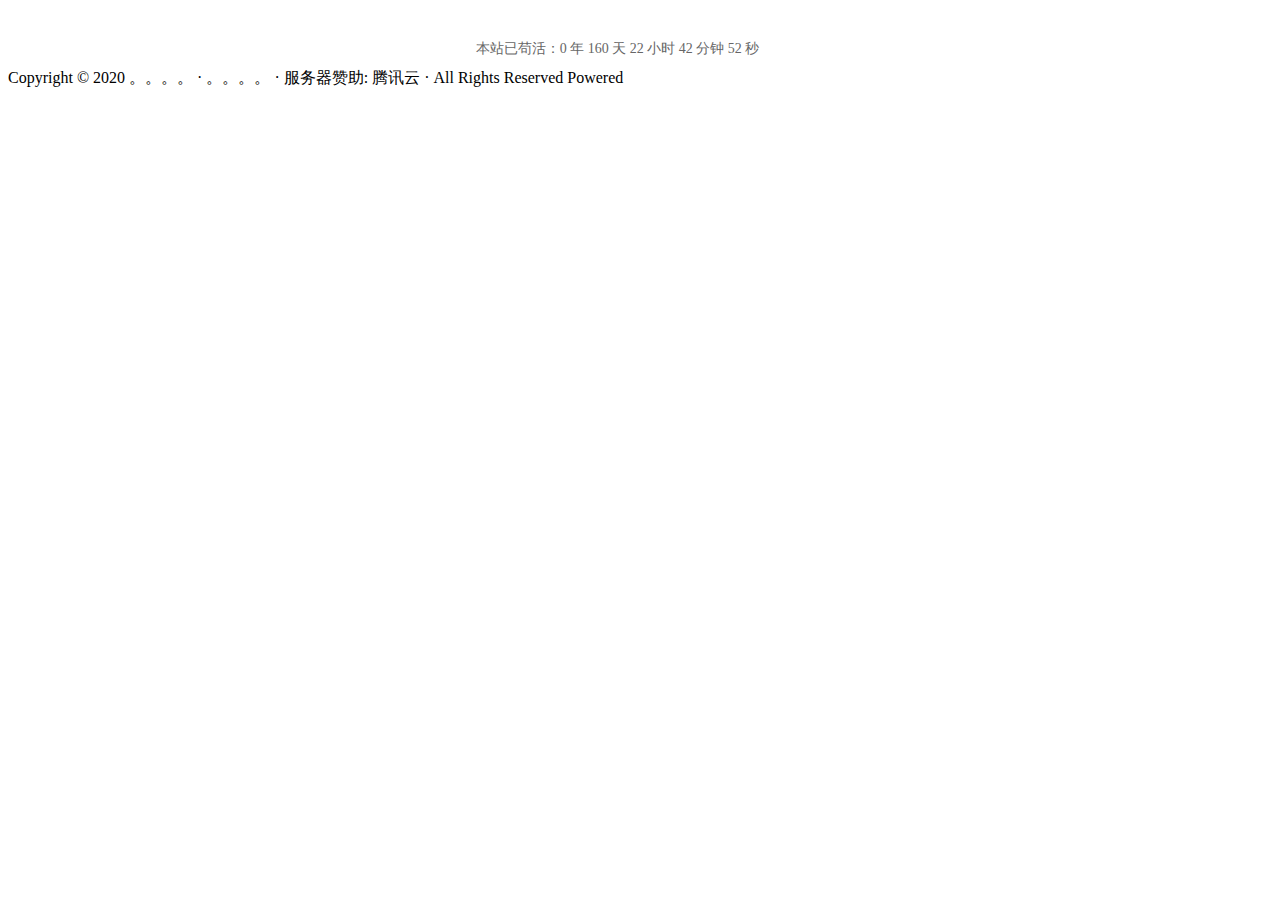
<file: src/main/resources/templates/footer.html>
<!DOCTYPE HTML>
<html xmlns:th="http://www.thymeleaf.org">
<body >
<script>
    function show_date_time() {
        window.setTimeout("show_date_time()", 1000);
        BirthDay = new Date("02/29/2020 00:00:00");
        today = new Date();
        timeold = (today.getTime() - BirthDay.getTime());
        sectimeold = timeold / 1000;
        secondsold = Math.floor(sectimeold);
        msPerDay = 24 * 60 * 60 * 1000;
        e_daysold = timeold / msPerDay;
        daysold = Math.floor(e_daysold);
        e_hrsold = (e_daysold - daysold) * 24;
        hrsold = Math.floor(e_hrsold);
        e_minsold = (e_hrsold - hrsold) * 60;
        minsold = Math.floor((e_hrsold - hrsold) * 60);
        seconds = Math.floor((e_minsold - minsold) * 60);
        $("#span_dt_dt").innerHTML = "此破站已苟活:" + daysold + "天" + hrsold + "小时" + minsold + "分" + seconds + "秒";
    }
    show_date_time();
</script>
<div th:fragment="foot">

    <div class="text-center"
         style="font-size: 14px;font-family: 楷体;color: #666;margin-top:30px;padding: 10px 37%" id="span_dt_dt">本站已苟活：0 年 160 天 22 小时 42 分钟 52 秒</div>
    <div class="footer text-center">Copyright © 2020 。。。。 · 。。。。 · 服务器赞助: 腾讯云 · All Rights Reserved Powered</div>
    <script>
        function show_date_time() {
            window.setTimeout("show_date_time()", 1000);
            BirthDay = new Date("03/08/2020 00:00:00");
            today = new Date();
            timeold = (today.getTime() - BirthDay.getTime());
            sectimeold = timeold / 1000;
            secondsold = Math.floor(sectimeold);
            msPerDay = 24 * 60 * 60 * 1000;
            e_daysold = timeold / msPerDay;
            daysold = Math.floor(e_daysold);
            e_hrsold = (e_daysold - daysold) * 24;
            hrsold = Math.floor(e_hrsold);
            e_minsold = (e_hrsold - hrsold) * 60;
            minsold = Math.floor((e_hrsold - hrsold) * 60);
            seconds = Math.floor((e_minsold - minsold) * 60);
            $("#span_dt_dt").html("本站已苟活了:" + daysold + "天" + hrsold + "小时" + minsold + "分" + seconds + "秒");
        }
        show_date_time();
    </script>

</div>
</body>
</html>
</file>
